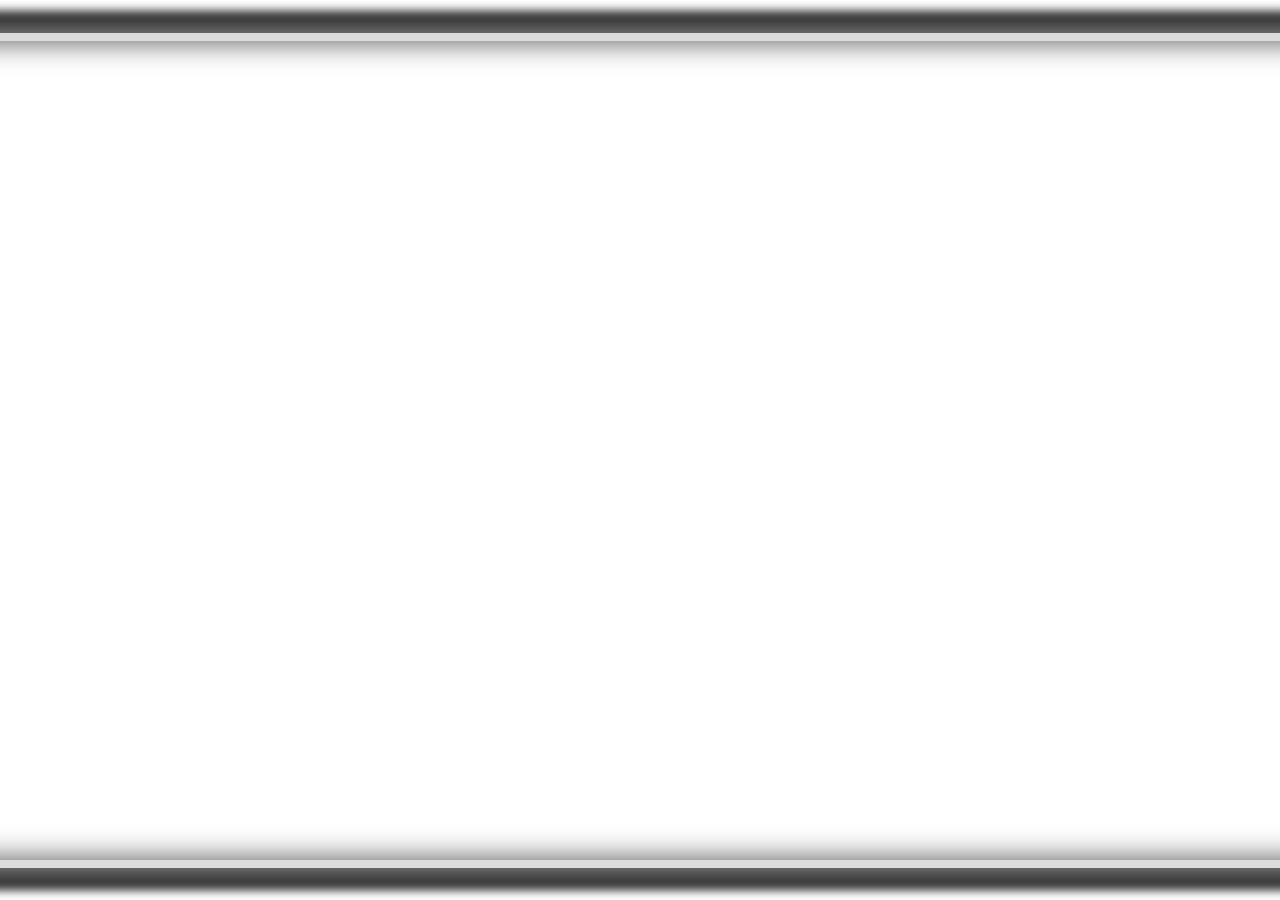
<file: public/obs-slides.html>
<!DOCTYPE html>
<html lang="en">
<head>
    <meta charset="UTF-8">
    <title>OBS Splitscreen</title>
    <meta name="viewport" content="width=device-width, initial-scale=1.0">
    <style>
        body {
            font-family: Arial, sans-serif;
            margin: 0;
        }
        /*
         *  
         *  NOTE:
         *  When calculating the radius for a container (inner) inside another container (outer):
         *  Border Radius(inner) = Border Radius(outer) - Border Width(outer)
         *  
         */
        .radius-inner {
            border-radius: 35px;
            border-width: 7px; /* thickness */
            border-color: rgb(220, 220, 220);
            border-style: solid;
            box-sizing: border-box;
            box-shadow: 0px 0px 30px rgba(255, 255, 255, 0.9) inset, 0px 0px 10px rgba(0, 0, 0, 0.45);
            animation: color-shift-b 50s infinite alternate;
        }
        /* Radius Outer Is The Black Outer Ring */
        .radius-outer {
            border-radius: 55px;
            border-width: 20px; /* thickness */
            border-color: rgb(0, 0, 0);
            border-style: solid;
            box-sizing: border-box;
            box-shadow: 0 0 10px 10px black;
            /* animation: color-shift-a 50s infinite alternate; */
        }
        .radius-single {
            border-radius: 45px;
            border-width: 8px; /* thickness */
            border-color: rgb(220, 220, 220);
            border-style: solid;
            box-sizing: border-box;
            /* box-shadow: 0px 0px 30px rgba(255, 255, 255, 0.7) inset, 0px 0px 50px rgba(255, 255, 255, 0.8); */
            box-shadow: 0px 0px 30px rgba(0, 0, 0, 0.7) inset, 0px 0px 50px rgba(255, 255, 255, 0.8);
            animation: color-shift-a 50s infinite alternate;
        }
        /*
         *  
         *  
         */
        .main-container {
            background-color: rgba(0, 0, 0, 0.0);
            position: absolute;
            z-index: 0;
            height: 100vh;
            width: 100vw;
        }
        .flex-container {
            display: flex;
            height: 100%;
            width: 100%;
            flex-direction: column;
            justify-content: center;
            align-items: center;
        }
        .slides-container {
            height: 91%;
            aspect-ratio: 16 / 9;
            box-sizing: content-box;
        }
        #watermark {
            position: absolute;
            border-radius: 50%;
            padding: 40px;
            /* backdrop-filter: blur(10px); */
            bottom: 20px;
            left: 20px;
            height: 120px;
            width: 120px;
            background: radial-gradient(rgba(0, 0, 0, 0.95), rgba(0, 0, 0, 0));
        }
        @keyframes color-shift-a {
            0%   { border-color: rgb(129, 193, 39); box-shadow: 0 0 60px 0px rgba(129, 193, 39, 0.8) ; }
            19%  { border-color: rgb(129, 193, 39); box-shadow: 0 0 60px 10px rgba(129, 193, 39, 0.9) ; }
            21%  { border-color: rgb(255, 255, 255); box-shadow: 0 0 60px 10px rgba(255, 255, 255, 0.9) ; }
            39%  { border-color: rgb(255, 255, 255); box-shadow: 0 0 60px 0px rgba(255, 255, 255, 0.8) ; }
            41%  { border-color: rgb(129, 193, 39); box-shadow: 0 0 60px 0px rgba(129, 193, 39, 0.8) ; }
            59%  { border-color: rgb(129, 193, 39); box-shadow: 0 0 60px 10px rgba(129, 193, 39, 0.9) ; }
            61%  { border-color: rgb(255, 255, 255); box-shadow: 0 0 60px 10px rgba(255, 255, 255, 0.9) ; }
            79%  { border-color: rgb(255, 255, 255); box-shadow: 0 0 60px 0px rgba(255, 255, 255, 0.8) ; }
            81%  { border-color: rgb(129, 193, 39); box-shadow: 0 0 60px 0px rgba(129, 193, 39, 0.8) ; }
            95%  { border-color: rgb(129, 193, 39); box-shadow: 0 0 60px 10px rgba(129, 193, 39, 0.9) ; }
            100% { border-color: rgb(255, 255, 255); box-shadow: 0 0 60px 10px rgba(255, 255, 255, 0.9) ; }
        }
        @keyframes color-shift-b {
            0%   { border-color: rgb(255, 255, 255); }
            19%  { border-color: rgb(255, 255, 255); }
            21%  { border-color: rgb(129, 193, 39); }
            39%  { border-color: rgb(129, 193, 39); }
            41%  { border-color: rgb(255, 255, 255); }
            59%  { border-color: rgb(255, 255, 255); }
            61%  { border-color: rgb(129, 193, 39);  }
            79%  { border-color: rgb(129, 193, 39); }
            81%  { border-color: rgb(255, 255, 255); }
            95%  { border-color: rgb(255, 255, 255); }
            100% { border-color: rgb(129, 193, 39); }
        }
    </style>
</head>
<body>
    <!-- <div style="display:flex; flex-direction:column; align-items:center; justify-content: center; "> -->
        <div class="main-container">
            <div class="flex-container">
                <!-- <div id="slides-container" class="radius-outer"> -->
                    <div class="slides-container radius-outer"></div>
                <!-- </div> -->
            </div>
        </div>
        <div class="main-container">
            <div class="flex-container">
                <!-- <div id="slides-container" class="radius-outer"> -->
                    <div class="slides-container radius-single" style="height:91%;"></div>
                <!-- </div> -->
            </div>
        </div>
    <!-- <div id="watermark"><img src='/assets/nlcsvg square outline.svg' style="width:100%; height:100%;" alt=""></div> -->
</body>
</html>
</file>
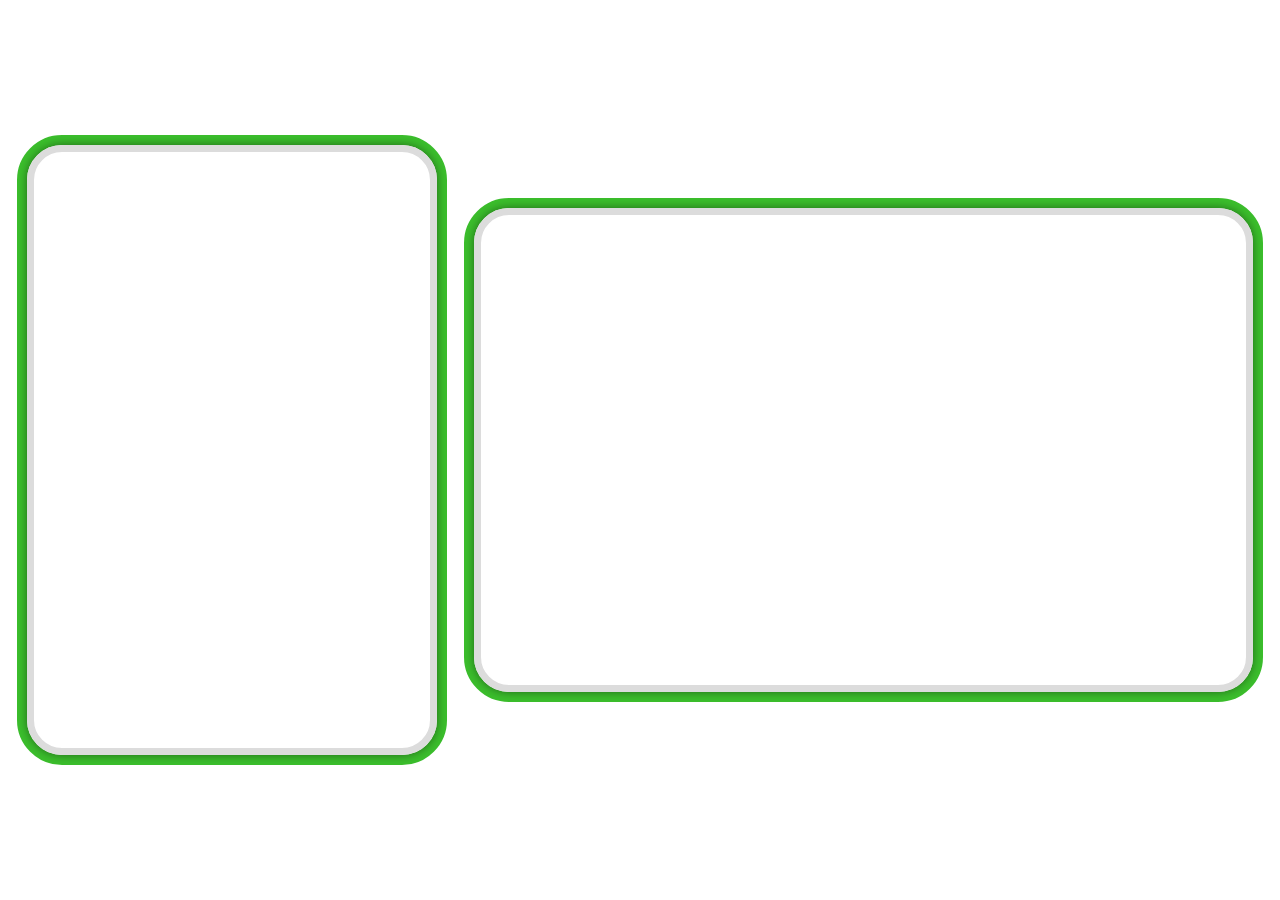
<file: public/obs-splitscreen.html>
<!DOCTYPE html>
<html lang="en">
<head>
    <meta charset="UTF-8">
    <title>OBS Splitscreen</title>
    <meta name="viewport" content="width=device-width, initial-scale=1.0">
    <style>
        body {
            margin: 0;
            padding: 0;
            font-family: Arial, sans-serif;
        }
        /*
         *  
         *  NOTE:
         *  When calculating the radius for a container (inner) inside another container (outer):
         *  Border Radius(inner) = Border Radius(outer) - Border Width(outer)
         *  
         */
        .radius-outer {
            border-radius: 45px;
            border-width: 10px; /* thickness */
            padding: 0px;
            border-color: rgb(59, 190, 44);
            border-style: solid;
            box-sizing: border-box;
            animation: color-shift-a 50s infinite alternate;
        }
        .radius-inner {
            border-radius: 35px;
            border-width: 7px; /* thickness */
            border-color: rgb(220, 220, 220);
            border-style: solid;
            box-sizing: border-box;
            box-shadow: 0px 0px 30px rgba(255, 255, 255, 0.9) inset, 0px 0px 10px rgba(0, 0, 0, 0.45);
            animation: color-shift-b 50s infinite alternate;
        }
        /*
         *  
         *  
         */
        #header {
            height: 2vh;
            width: 100%;
            background-color: rgba(0, 0, 0, 0.0);
        }
        #splitscreen-container {
            background-color: rgba(0, 0, 0, 0.0);
            display: flex;
            flex-direction: row;
            width: 100%;
            height: 96vh;
        }
        #left-screen {
            height: 100%;
            width: 35vw;
            /* width: 35vw; */
            display: flex;
            flex-direction: column;
            align-items: center; /* Column: Left - Right */
            justify-content: center; /* Column: Up - Down */
            background-color: rgba(255, 0, 0, 0.0);
        }
        #right-screen {
            height: 100%;
            width: 65vw;
            /* width: 65vw; */
            display: flex;
            flex-direction: column;
            align-items: center; /* Column: Left - Right */
            justify-content: center; /* Column: Up - Down */
            background-color: rgba(0, 0, 255, 0.0);
        }
        #camera-container {
            width: 100%;
            height: 70vh;
            /* aspect-ratio: 2 / 3; */
        }
        #slides-container {
            width: 100%;
            aspect-ratio: 16 / 10.1;
        }
        #footer {
            /* background-image: url('/assets/nlcsvg square.svg'); */
            height: 2vh;
            width: 100%;
            background-color: rgba(0, 0, 0, 0.0);
        }
        @keyframes color-shift-a {
            0%   { border-color: rgb(129, 193, 39); box-shadow: 0 0 5px 5px rgb(129, 193, 39) inset; }
            19%  { border-color: rgb(129, 193, 39); box-shadow: 0 0 5px 5px rgb(129, 193, 39) inset; }
            21%  { border-color: rgb(255, 255, 255); box-shadow: 0 0 5px 5px rgb(255, 255, 255) inset; }
            39%  { border-color: rgb(255, 255, 255); box-shadow: 0 0 5px 5px rgb(255, 255, 255) inset; }
            41%  { border-color: rgb(129, 193, 39); box-shadow: 0 0 5px 5px rgb(129, 193, 39) inset; }
            59%  { border-color: rgb(129, 193, 39); box-shadow: 0 0 5px 5px rgb(129, 193, 39) inset; }
            61%  { border-color: rgb(255, 255, 255); box-shadow: 0 0 5px 5px rgb(255, 255, 255) inset; }
            79%  { border-color: rgb(255, 255, 255); box-shadow: 0 0 5px 5px rgb(255, 255, 255) inset; }
            81%  { border-color: rgb(129, 193, 39); box-shadow: 0 0 5px 5px rgb(129, 193, 39) inset; }
            95%  { border-color: rgb(129, 193, 39); box-shadow: 0 0 5px 5px rgb(129, 193, 39) inset; }
            100% { border-color: rgb(255, 255, 255); box-shadow: 0 0 5px 5px rgb(255, 255, 255) inset; }
        }
        @keyframes color-shift-b {
            0%   { border-color: rgb(255, 255, 255); }
            19%  { border-color: rgb(255, 255, 255); }
            21%  { border-color: rgb(129, 193, 39); }
            39%  { border-color: rgb(129, 193, 39); }
            41%  { border-color: rgb(255, 255, 255); }
            59%  { border-color: rgb(255, 255, 255); }
            61%  { border-color: rgb(129, 193, 39);  }
            79%  { border-color: rgb(129, 193, 39); }
            81%  { border-color: rgb(255, 255, 255); }
            95%  { border-color: rgb(255, 255, 255); }
            100% { border-color: rgb(129, 193, 39); }
        }
    </style>
</head>
<body>
    <div style="display:flex; flex-direction:column;">
        <div id="header">
            <!-- Additional content can go here -->
        </div>
        <div id="splitscreen-container">
            <div style="height:100%; width:2vh;" class="vertical-spacer"></div>
            <div id="left-screen">
                <div id="camera-container" class="radius-outer">
                    <div style="width: 100%; height: 100%;" class="radius-inner"></div>
                </div>
            </div>
            <div style="height:100%; width:2vh;" class="vertical-spacer"></div>
            <div id="right-screen">
                <div id="slides-container" class="radius-outer">
                    <div style="width: 100%; height: 100%;" class="radius-inner"></div>
                </div>
            </div>
            <div style="height:100%; width:2vh;" class="vertical-spacer"></div>
        </div>
        <div id="footer">
            <!-- Additional content can go here -->
        </div>
    </div>
</body>
</html>
</file>
